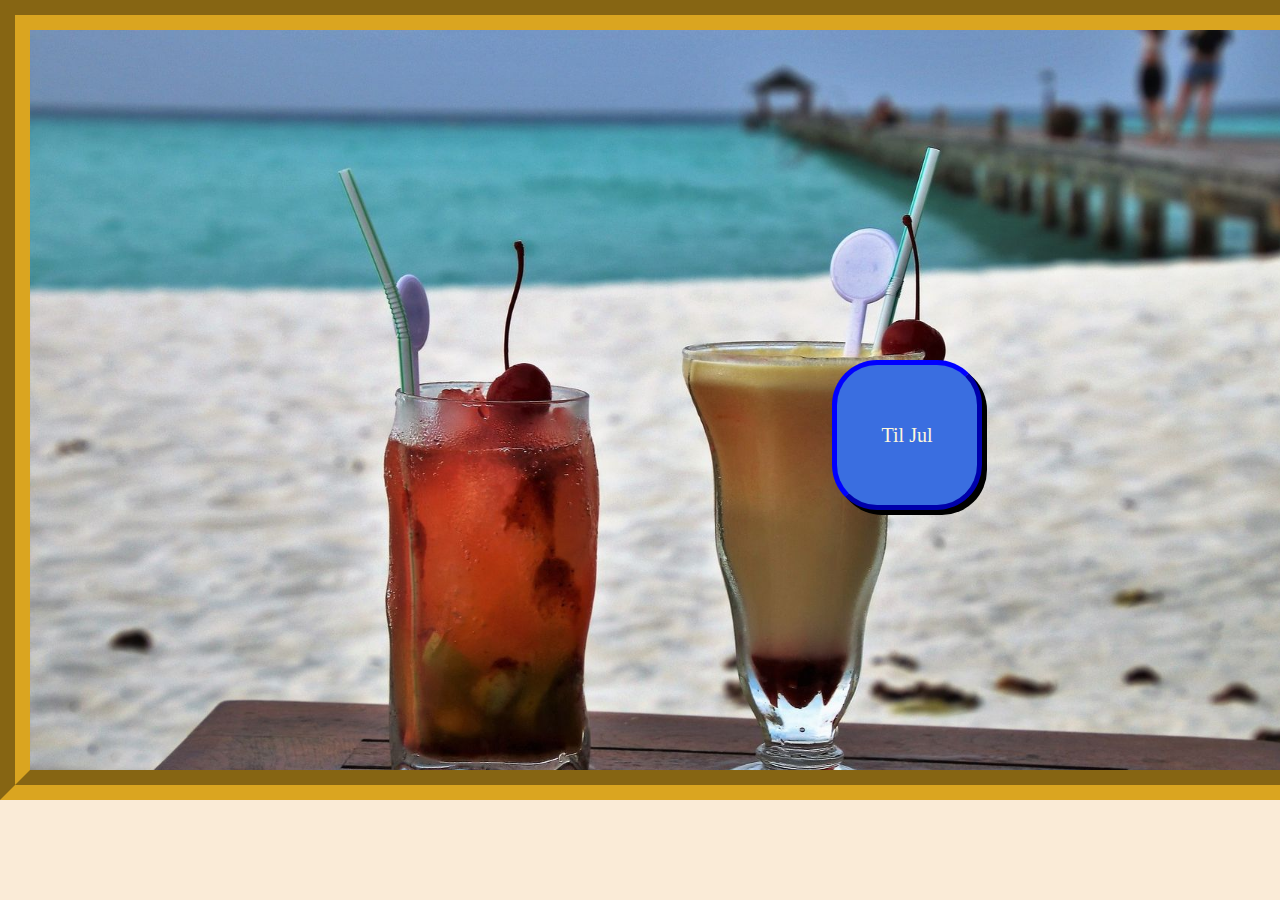
<file: index.html>
<!DOCTYPE html>
<html lang="da">
<head>
    <meta charset="UTF-8">
    <meta name="viewport" content="width=device-width, initial-scale=1.0">
    <meta http-equiv="X-UA-Compatible" content="ie=edge">
    <link rel="stylesheet" href="style.css">
    <title>Toggle</title>
</head>
<body>
<div class="wrapper">

    <p class="tidTilbageNu"></p>
</div>

<div class="linkknap"><a href="jul.html">Til Jul</a></div>
    <script src="javascript.js"></script>
</body>
</html>
</file>
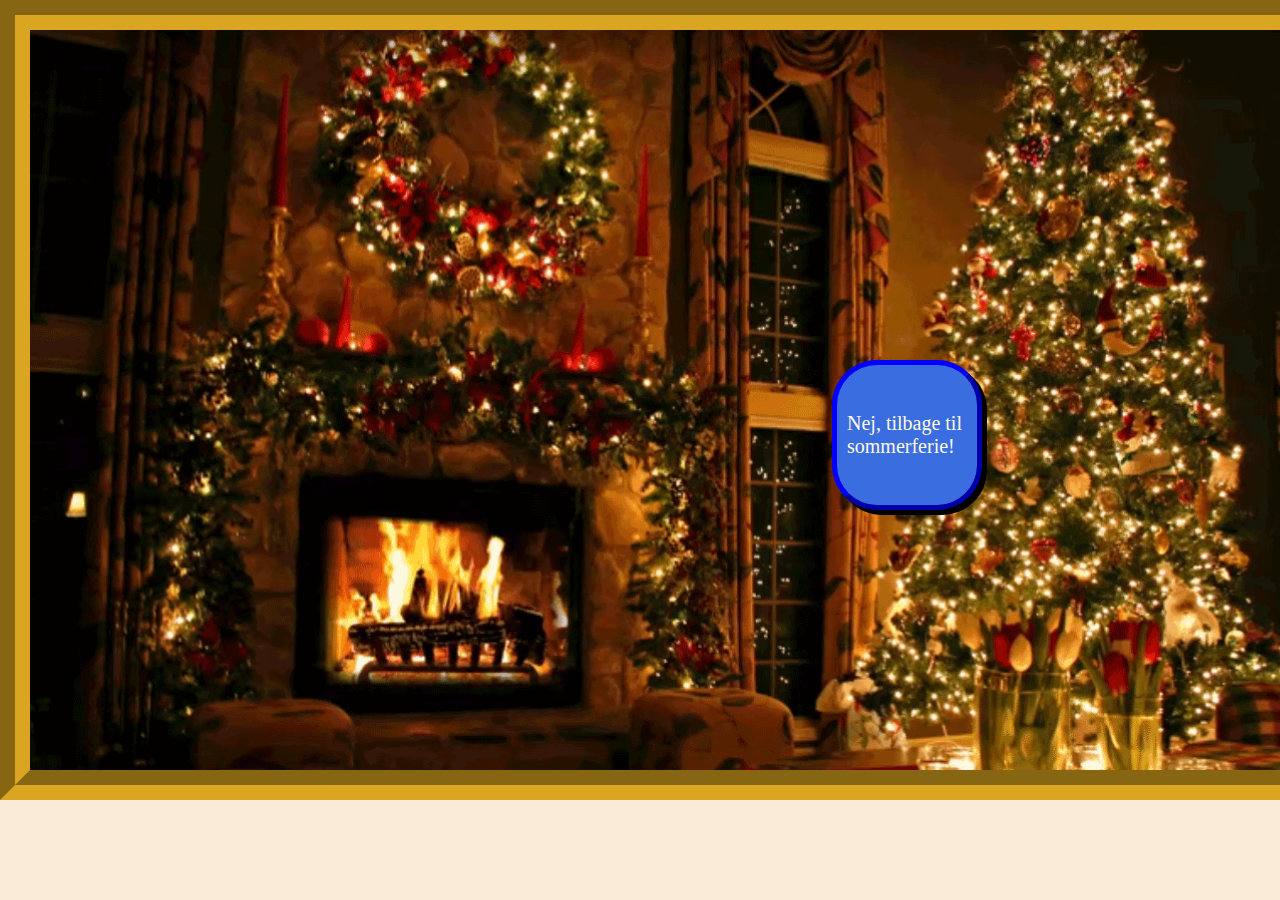
<file: jul.html>
<!DOCTYPE html>
<html lang="da">
<head>
    <meta charset="UTF-8">
    <meta name="viewport" content="width=device-width, initial-scale=1.0">
    <meta http-equiv="X-UA-Compatible" content="ie=edge">
    <link rel="stylesheet" href="style.css">
    <title>Toggle</title>
</head>
<body>
<div class="wrapper2">

    <p class="tidTilbageNu"></p>
</div>

<div class="linkknap"><a href="index.html">Nej, tilbage til sommerferie!</a></div>
    <script src="julscript.js"></script>
</body>
</html>
</file>
<file: style.css>
*{
    box-sizing: border-box;
    
}

html, body{
background-color: antiquewhite;
    margin: 0;
    padding: 0;
    
}

.wrapper {
    margin: auto;
    position: relative;
    display: flex;
    justify-content: center;
    align-items: top;
    background-image: url(img/summer.jpg);
    background-size: cover;
    font-size: 60px;
    text-shadow: 30px 10px 30px  #ebfa63;
    background-color: antiquewhite;
    width: 1500px;
    height: 800px;
    
    border: goldenrod 30px solid;
    border-style: groove;
   
}

.wrapper2 {
    margin: auto;
    position: relative;
    display: flex;
    justify-content: center;
    align-items: top;
    background-image: url(img/Xmas.png);
    background-size: cover;
    color: antiquewhite;
    font-size: 60px;
    text-shadow: 30px 10px 30px  #ebfa63;
    background-color: rgb(253, 253, 252);
    width: 1500px;
    height: 800px;
    border: goldenrod 30px solid;
    border-style: groove;
    
   
}

tidTilbageNu {
    
    padding: 20px;
    margin: 10px;
}

.linkknap{
    position: absolute;
    display: flex;
    justify-content: center;
    align-items: center;
    top: 40%;
    left: 65%;
    font-size: 20px;
    
    border: blue 5px outset;
    box-shadow: 5px 5px;
    background-color: rgb(58, 110, 224);
    width: 150px;
    height: 150px;
    border-radius: 30%;
    padding: 10px;
}

.linkknap a{
    color: cornsilk;
    text-decoration: none;
}
</file>
